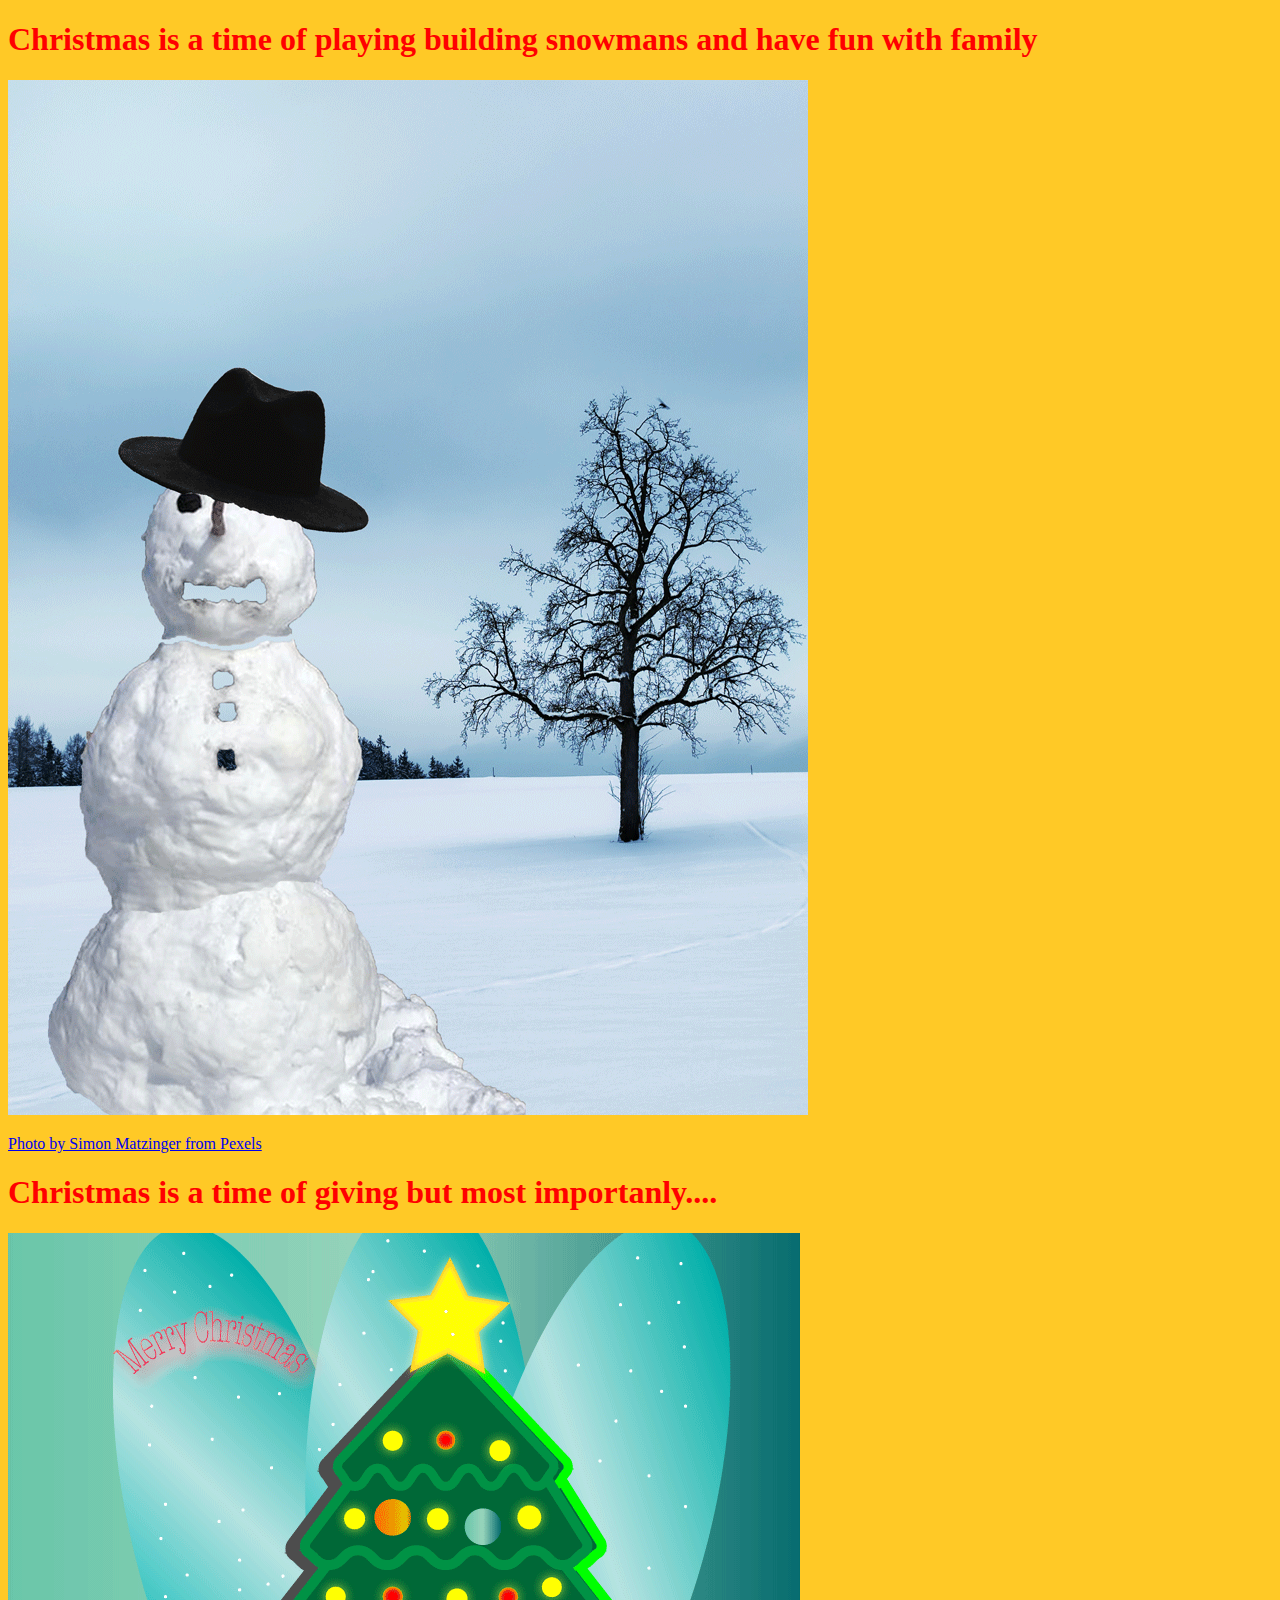
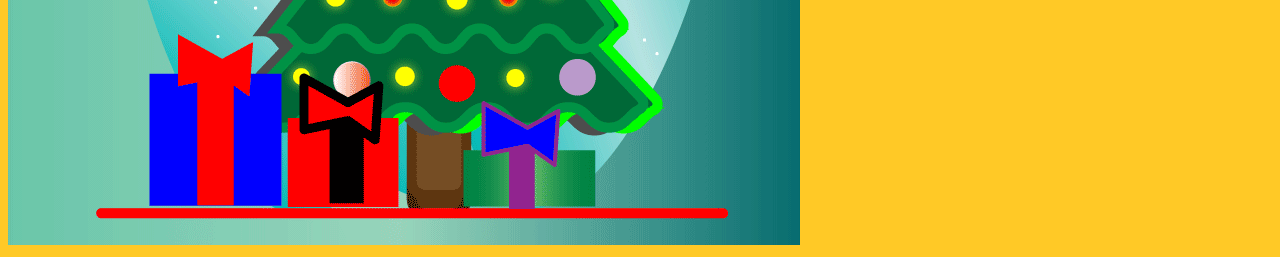
<file: index.html>
<!DOCTYPE html>
<html lang="en" dir="ltr">
  <head>
    <meta charset="utf-8">
    <title>Christmas</title>
    <link rel="stylesheet" href="styles.css" type="text/css" />
  </head>
  <body>
    <h1> Christmas is a time of playing building snowmans and have fun with family</h1>
    <img src="images/gift.gif" alt="Snowmam" widith="500px"/>
  <p> <a href= "https://www.pexels.com/photo/tree-surrounded-by-snow-698275/" target="_blank"</a>
   Photo by Simon Matzinger from Pexels</p></a>



<h1> Christmas is a time of giving but most importanly....  </h1>
<a href="Family.html"</a>
    <img src="images/gifts12.gif" alt="Christmas tree" widith="500px"/>

  </body>
</html>
</file>
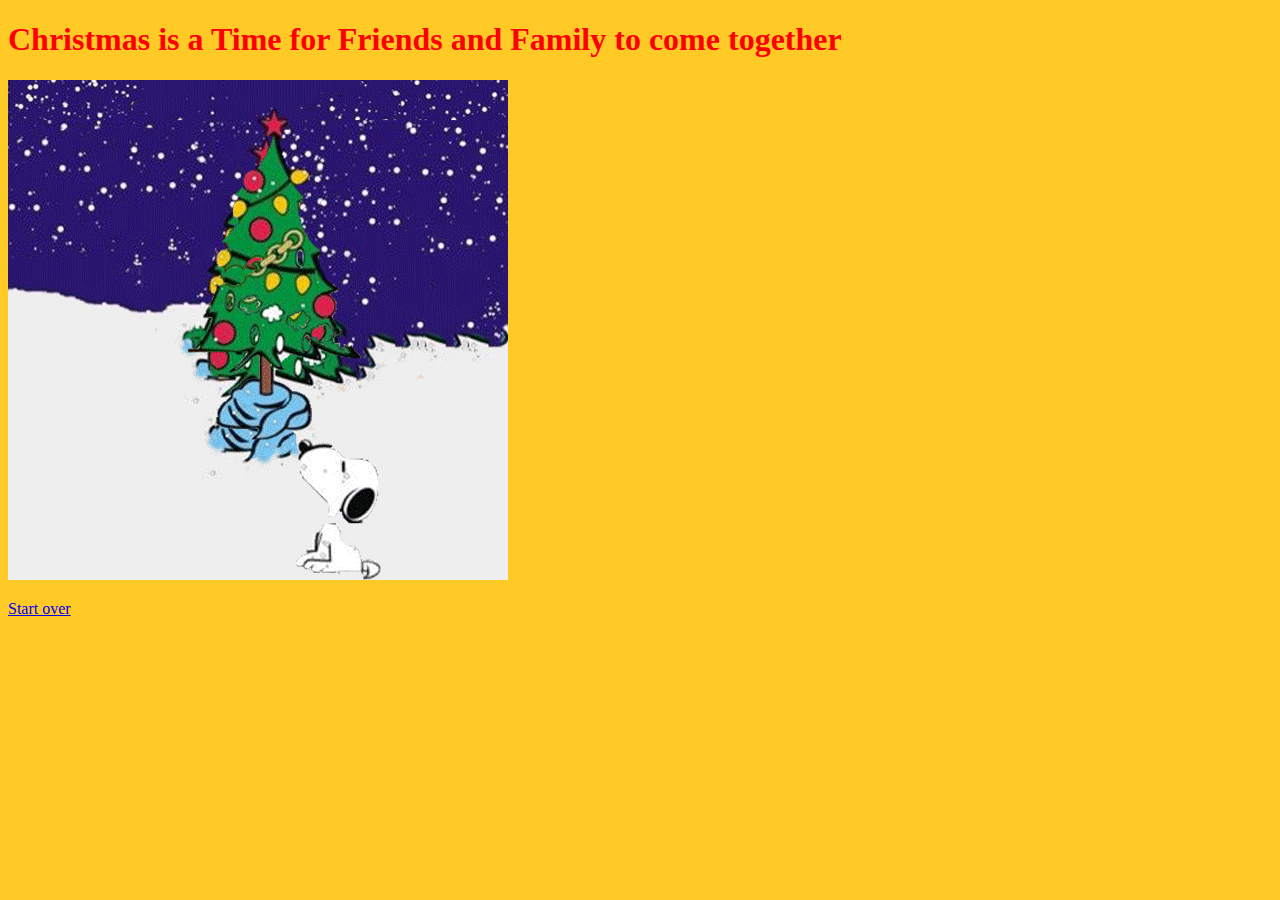
<file: Family.html>
<!DOCTYPE html>
<html lang="en" dir="ltr">
  <head>
    <meta charset="utf-8">
    <title></title>
    <link rel="stylesheet" href="styles.css">
  </head>
  <body>

    <h1> Christmas is a Time for Friends and Family to come together </h1>
    <img src="images/friedns.gif" alt="Friends" widith=500px />

<a href="index.html" />
<p> Start over </p> 
  </body>
</html>
</file>
<file: styles.css>
H1 {color: #ff0000 ;}
body{background: #ffc926 ;}
</file>
